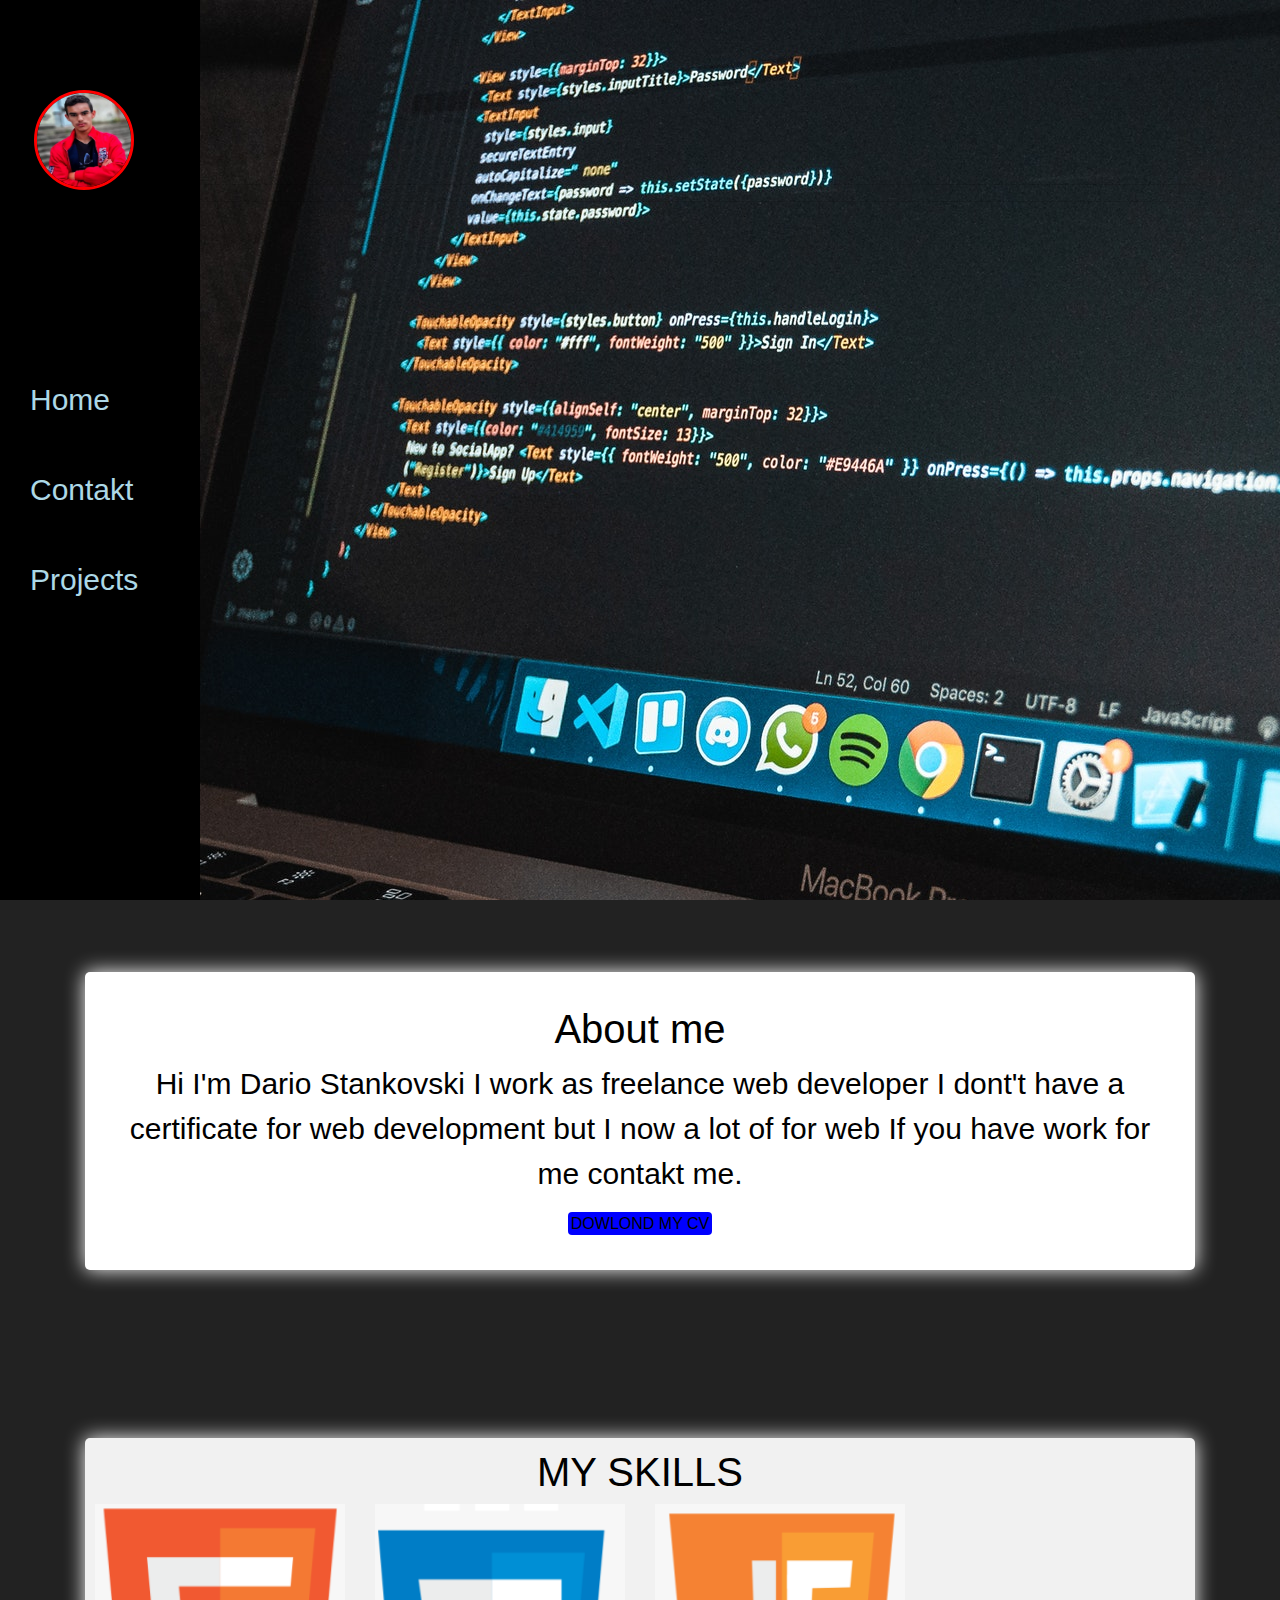
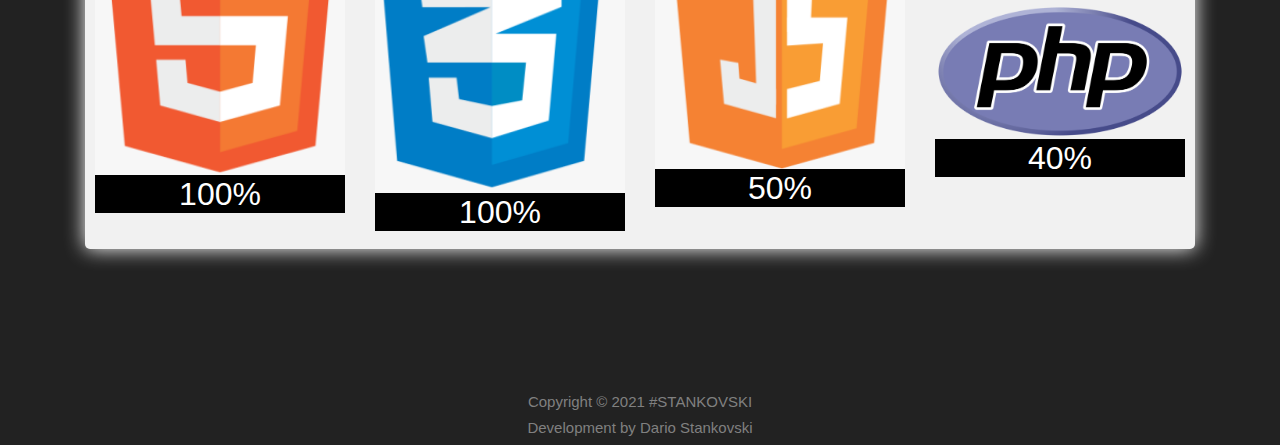
<file: web/index.html>
<!DOCTYPE html>
<html lang="en">
<head>
    <meta charset="UTF-8">
    <meta http-equiv="X-UA-Compatible" content="IE=edge">
    <meta name="viewport" content="width=device-width, initial-scale=1.0">
    <title>Dario Stankovski</title>
    <link rel="preconnect" href="https://fonts.gstatic.com">
<link href="https://fonts.googleapis.com/css2?family=Acme&display=swap" rel="stylesheet"><link rel="preconnect" href="https://fonts.gstatic.com">
<link href="https://fonts.googleapis.com/css2?family=Acme&display=swap" rel="stylesheet">
    <link rel="preconnect" href="https://fonts.gstatic.com">
<link href="https://fonts.googleapis.com/css2?family=Acme&display=swap" rel="stylesheet">
<link rel="stylesheet" href="style.css">
<link rel="stylesheet" href="https://maxcdn.bootstrapcdn.com/bootstrap/4.5.2/css/bootstrap.min.css">
  <script src="https://ajax.googleapis.com/ajax/libs/jquery/3.5.1/jquery.min.js"></script>
  <script src="https://cdnjs.cloudflare.com/ajax/libs/popper.js/1.16.0/umd/popper.min.js"></script>
  <script src="https://maxcdn.bootstrapcdn.com/bootstrap/4.5.2/js/bootstrap.min.js"></script>
  <link rel="preconnect" href="https://fonts.gstatic.com">
<link href="https://fonts.googleapis.com/css2?family=Indie+Flower&display=swap" rel="stylesheet">
</head>
<body style="background-color: #222;" >
       <div class="head">
        <style>
            *{padding: 0;margin: 0;}
         ul li{ margin-left: 30px; list-style: none;display: inline;padding: 3px;line-height: 80px;}
         ul li a{text-decoration: none;color: #fff;} 
         #ul #li #a{padding: 8px 8px 8px 64px;text-decoration: none;font-size: 20px;color: #999;}
         #ul #li{display: block;list-style: none;}
         .menu{  position: fixed;top: 0px;left: 0px;height: 100%;width: 0px;background-color: #222;z-index: 1; padding-top: 100px;
         overflow-x: hidden;transition: all .5s;}
         .mainbox{ color: #fff;width: 33px;height: 50px; display: none;cursor: pointer; font-size: 36px;position: absolute;top: 2%;left: 2%;}
          .closebtn{position: absolute;top: 0px;right: 25px;font-size: 36px;margin-left: 32px;}
         @media(max-width:952px) {nav{display: none;}}
         @media(max-width:952px) {.mainbox{display: block;}}
         @media(max-width:1030px) {.mainbox{display: block;}}
         @media(max-width:1030px) {#sta{display: block;}}
         @media(max-width:952px) {#daam{display: block;}}
        </style>
         
          <div onclick="openFunction()" class="mainbox" id="mainbox">&#9776; </div>
          <div class="menu" id="menu">
            <div class="logo">
                <img src="me.jpg" width="100px"height="100px" class="logo1" alt="">
            </div>
            
                <ul>
                    <li><a style="position: absolute;top: 30%;font-size: 30px;left: 3%; " href="index.html">Home</a></li>
                    <li><a style="position: absolute;top: 40%;font-size: 30px;left: 3%; " href="contakt.html">Contakt</a></li>
                    <li><a style="position: absolute;top: 50%;font-size: 30px;left: 3%; " href="">Project</a></li>
                    <li  onclick="closeFunction()" id="closebtn" ><a class="closebtn" href="">&times;</a></li>
                </ul>
                
            
           
          </ul>
        </div>
        <script type="text/javascript">
          function openFunction(){
           document.getElementById("menu").style.width="300px";
     
          }
         function closeFunction(){
          document.getElementById("menu").style.width="0px";
          document.getElementById("mainbox").style.marginLeft="0px";
          document.getElementById("mainbox").innerHTML="&#9776; ";
         }
         </script>
           <br>
           <br>
           <br>
           <br>
           <br>
           <br>
           <br>
           <div class="container">
          <div class="text">
          <h1 id="da" class="text-center" data-text="DARIO" ></h1>
          <h1 id="st"  data-text="STANKOVSKI" class="text-center"></h1>
          <hr data-text="." class="lin-st" >
          <hr  data-text="." class="lin-da" >
        </div>
        <div class="text1">
            <h1 id="dam" class="text-center" data-text="STANKOVSKI" ></h1>
            <h1 id="stm" class="text-center" data-text="DARIO" ></h1>
            <img src="me.jpg" width="150px"height="150px" alt="" class="me1">
           
          </div>
    </div>
          <div class="side">
          
               <div class="logo">
                   <img src="me.jpg" width="100px"height="100px" alt="" class="logo1">
               </div>
               <nav>
                   <ul>
                       <li><a style="position: absolute;top: 40%;font-size: 30px;left: 15%; " href="index.html">Home</a></li>
                       <li><a style="position: absolute;top: 50%;font-size: 30px;left: 15%; " href="contakt.html">Contakt</a></li>
                       <li><a style="position: absolute;top: 60%;font-size: 30px;left: 15%; " href="https://download1581.mediafire.com/uc5ypxskd5lg/m6b3t5y2d2j57zl/cos2.jpg">Projects</a></li>
                   </ul>
                   
               </nav>
           </div>
       </div>
       <br>
       <br>
       <br>
       <div class="container">
           <div class="about">
         <h1 class="text-center" style="color: #000;" >About me</h1>
<p class="text-center" style="font-size: 30px;" >  Hi I'm Dario Stankovski I work as freelance web developer
    I dont't have a certificate for web development but I now a lot of for web 
    If you have work for me contakt me.  </p>
    <a  class="btn100"  style="background-color: blue;color: black;border-radius: 4px;padding: 3px; text-decoration: none; " href="">DOWLOND MY CV</a> 
        
</div>
    </div>
<br>
<br>
<br>
<br>
<br>
<br>
<br>

<div id="skills" class="container">
    <div class="bacq">
        <h1 style="text-align: center;color: #000;" >MY SKILLS</h1>
    <div  class="row">
       
        <div class="col-md-3"><div class="htb"><img  src="whtml.png" width="100%" alt=""><h2 style="text-align: center; background-color: black;color: #fff; " >100%</h2></div></div>
        <div class="col-md-3"><div class="csb"><img  src="wcss.png" width="100%" alt=""><h2 style="text-align: center; background-color: black;color: #fff; " >100%</h2></div></div>
        <div class="col-md-3"><div class="jsb"><img  src="wjs.png" width="100%" alt=""><h2 style="text-align: center; background-color: black;color: #fff; " >50%</h2></div></div>
        <div class="col-md-3"><div class="phb"><img style="margin-top: 100px;" src="phpft.png" width="100%" alt=""><h2 style="text-align: center; background-color: black;color: #fff; " >40%</h2></div></div>
    
    </div>

 
</div>
    </div>
    <br>
    <br>
    <br>
    <br>
    <br>
    <br>
<footer>
    <div class="container">
        <div class="row">
            <div class="col-md-12"><h1 style="color: gray;text-align: center; font-size: 15px;  " >Copyright © 2021 #STANKOVSKI</h1></div>
        </div>
        <div class="row">
            <div class="col-md-12"><h1 style="color: gray;text-align: center; font-size: 15px;  " >Development by Dario Stankovski</h1></div>
        </div>
    </div>
</footer>
      
  
    
</body>
</html>
</file>
<file: web/style.css>
.head{
    background-image: url("bac220.jpg");
    
    transition-property: all;
    transition-duration: 2s;
    height: 100vh;
    width: 100%;
    background-repeat: no-repeat;
}
.side{
    transition-property: all;
        transition-duration: 2s;
    background-color: black;
    width: 200px;
    height: 100vh;
    position: absolute;
    top: 0;
    left: 0;
}
.side ul li{
    list-style: none;
}
.side ul li a{
    transition-property: all;
        transition-duration: 0.3s;
    text-decoration: none;
    color: lightblue;
}
*{
    padding: 0;
    margin: 0;
}
.logo1{
    transition-property: all;
        transition-duration: 2s;
    position: absolute;
    top: 10%;
    left:17%;
    border: solid red 3px;
    border-radius: 50%;
}
@media(max-width:952px){
    .side{
        display: none;
    }
    
}
@media(max-width:1030px){
.side{
    display: none;
}
.text{
display: none;
}
}
.text1 h1{
    transition-property: all;
        transition-duration: 2s;
    font-size: 25px;
    display: none;
}
.text1{
  
    display: none;
}
@media(max-width:952px){
.text1{
    display: block;
    transition-property: all;
        transition-duration: 2s;
}
    .text1 h1{
        display: block;
        transition-property: all;
        transition-duration: 2s;
        color: #fff;
    }
}
@media(max-width:1030px){
    .text1{
        display: block;
        transition-property: all;
        transition-duration: 2s;
    }
        .text1 h1{
            display: block;
            transition-property: all;
        transition-duration: 2s;
        }
    }
    body{
        background-color: #1e1e1e;
    }
    .htmlban{
        border: solid 3px orange;
        background-color: orange;
        transition-property: all;
        transition-duration: 2s;
    }
    .jsban{
        transition-property: all;
        transition-duration: 2s;
        border: solid 3px yellow;
        background-color: yellow;
    }
    .csban{
        transition-property: all;
        transition-duration: 2s;
        border: solid 3px lightblue;
        background-color: lightblue;
    }
    

    #da{
    font-size: 20vh;
    color: transparent;
    -webkit-text-stroke: 0.3 transparent;
    text-transform: uppercase;
    
    
    }
    #da::before{
        content: attr(data-text);
       position: absolute;
       top: 27%;
       left: 28%;
       width: 0%;
       font-family: 'Acme', sans-serif;
       height: 100%;
       color: red;
       text-shadow: 0   20px black;
       -webkit-text-stroke: 0vw #222;
       border-right: 2px solid transparent; 
overflow: hidden;
animation: animate 4s linear infinite;
    }
    @keyframes animate
    {
0%
{
    width: 0;
}
100%
{
    width: 32%;
}
    }
    @media(max-width:995px){
        .me1{
            width: 280px;
            height: 280px;
            top: 10%;
        }
    }
    #st{
        font-size: 20vh;
        color: transparent;
        -webkit-text-stroke: 0.3 transparent;
        text-transform: uppercase;
        
        
        }
        #st::before{
            content: attr(data-text);
           position: absolute;
           text-shadow: 0   20px black;
           top: 50%;
           left: 18%;
           width: 0%;
           height: 100%;
           color: green;
           font-family: 'Acme', sans-serif;
           -webkit-text-stroke: 0vw #222;
           border-right: 2px solid transparent;
    overflow: hidden;
    animation: animate 4s linear infinite;
        }
        @keyframes animate
        {
    0%
    {
        width: 0;
    }
    100%
    {
        width: 60%;
    }
        }
        
      
ul li a:hover{
    font-size: 44px;
    color: red;
}
            
    @media(max-width:1030px){
        #da{
            display: none;
        }
        #st{
            display: none;
        }
    }
    p{
        display: block;
        text-align: center;
        color: #000;
    }
    .about{
        padding: 3%;
        width: 100%;
        background-color: #fff;
        border-radius: 5px;
        box-shadow: 0 0 20px #fff;
    }
    @media(max-width:1030px){
        .about{
            position: absolute;
            top: 110%;
            left: 0%;
        }
    }
    
    #stm{
     
        font-size: 6.5vh;
        color: transparent;
        -webkit-text-stroke: 0.3 transparent;
        text-transform: uppercase;
        
        
        }
        .about{
            text-align: center;
        }
        #stm::before{
        
            content: attr(data-text);
           position: absolute;
           text-shadow: 0   20px black;
           top: 20%;
           left: 20%;
           width: 0%;
           height: 100%;
           color: rgb(252, 6, 6);
           font-family: 'Acme', sans-serif;
           -webkit-text-stroke: 0vw #222;
           border-right: 2px solid transparent;
    overflow: hidden;
    animation: animate 4s linear infinite;
        }
        @keyframes animate
        {
    0%
    {
        width: 0;
    }
    100%
    {
        width: 60%;
    }
        }
        

        #dam{
           
            font-size: 7vh;
            color: transparent;
            -webkit-text-stroke: 0.3 transparent;
            text-transform: uppercase;
            
            
            }
            #dam::before{
               
                content: attr(data-text);
               position: absolute;
               text-shadow: 0   20px black;
               top: 30%;
               left: 20%;
               width: 0%;
               height: 100%;
               color: green;
               font-family: 'Acme', sans-serif;
               -webkit-text-stroke: 0vw #222;
               border-right: 2px solid transparent;
        overflow: hidden;
        animation: animate 4s linear infinite;
            }
            @keyframes animate
            {
        0%
        {
            width: 0;
        }
        100%
        {
            width: 90%;
        }
            }
          .me1{
            transition-property: all;
            transition-duration: 2s;
        position: absolute;
        top: 50%;
        left:30%;
        border: solid red 3px;
        border-radius: 50%;
          } 
          @media(max-width:952px){
              .me1{
                position: absolute;
                top: 50%;
                left:33%;
              }
          }
          @media(max-width:480px){
            .me1{
              position: absolute;
              top: 50%;
              left:23%;
            }
        }
        @media(max-width:1450px){
            #da{
                font-size: 5vh;
                    left: 20%;
            }
                #st{
                    font-size: 5vh;
                    left: 14%;
                }

            }
            @media(max-width:825px){
                #dam{
                    font-size: 5vh;
                        left: 20%;
                }
                    #stm{
                        font-size: 5vh;
                        left: 14%;
                    }
    
                }
                @media(max-width:2350px){
                    #da{
                        font-size: 10vh;
                            left: 10%;
                    }
                        #st{
                            font-size: 10vh;
                            left: 10%;
                        }
        
                    }
                    @media(max-width:220px){
                        #dam{
                            font-size: 4vh;
                                left: 0%;
                        }
                            #stm{
                                font-size: 4vh;
                                left: 0%;
                            }
            
                        }
                        @media(max-width:1030px){
                       .me1{
                           top: 44%;
                           left: 40%;
                           width: 200px;
                           height: 200px;
                       }
                
                            }
                            @media(max-width:840px){
                                .me1{
                                    left: 31%;
                                    width: 270px;
                                    height: 270px;
                                }
                         
                                     }
                                     @media(max-width:665px){
                                        .me1{
                                            left: 32%;
                                            width: 200px;
                                            height: 200px;
                                        }
                                 
                                             }
                                             @media(max-width:580px){
                                                #dam{
                                                    left: 5%;
font-size: 4vh;
                                                }
                                                #stm{
                                                    left: 5%;
                                                    font-size: 4vh;
                                                }
                                         
                                                     }
                                                     @media(max-width:380px){
                                                        .me1{
                                                            left: 30%;
                                                            width: 150px;
                                                            height: 150px;
                                                        }
                                                 
                                                             }
                                                             @media(max-width:210px){
                                                                .me1{
                                                                    left: 20%;
                                                                    width: 100px;
                                                                    height: 100px;
                                                                }
                                                         
                                                                     }
                                                                     @media(max-width:210px){
                                                                        #dam{
                                                                            left: 0%;
                                                                            font-size: 2vh;
                                                                        top: 5%;
                                                                        }
                                                                        #stm{
                                                                            top: 5%;
                                                                            font-size: 2vh;
                                                                            left: 0%;
                                                                        }
                                                                 
                                                                             }
                                                                             
                           .bacq{
                               background-color: #f1f1f1;
                               padding: 10px;
                               border-radius: 5px;
                               box-shadow: 0 0  20px white;
                           }
                           @media(max-width:952px){
                               #skills{
                                   margin-top: 420px;
                               }
                           }
                           @media(max-width:1030px){
                            #skills{
                                margin-top: 380px;
                            }
                        }
                        @media(max-width:300px){
                            #skills{
                                margin-top: 420px;
                            }
                        }
                        @media(max-width:285px){
                            #skills{
                                margin-top: 550px;
                            }
                        }
                        @media(max-width:250px){
                            #skills{
                                margin-top: 600px;
                            }
                        }
                        @media(max-width:195px){
                            #skills{
                                margin-top: 660px;
                            }
                        }
                        @media(max-width:190px){
                            #skills{
                                margin-top: 740px;
                            }
                        }
                        @media(max-width:167px){
                            #skills{
                                margin-top: 900px;
                            }
                        }
                      footer{
                          background-color: #222;
                          width: 100%;
                          height: 100%;
                      }
/* contakt page */


.conhead{
    background-image: url("phone1.jpg");
    height: 100vh;
    width: 100%;
}

.conbio ul li {
display: block;
margin-top: 0px;
margin-left: 300px;
}
.conbio ul li a{
    font-size: 30px;
}
.conin{
background-color: black;
}
</file>
